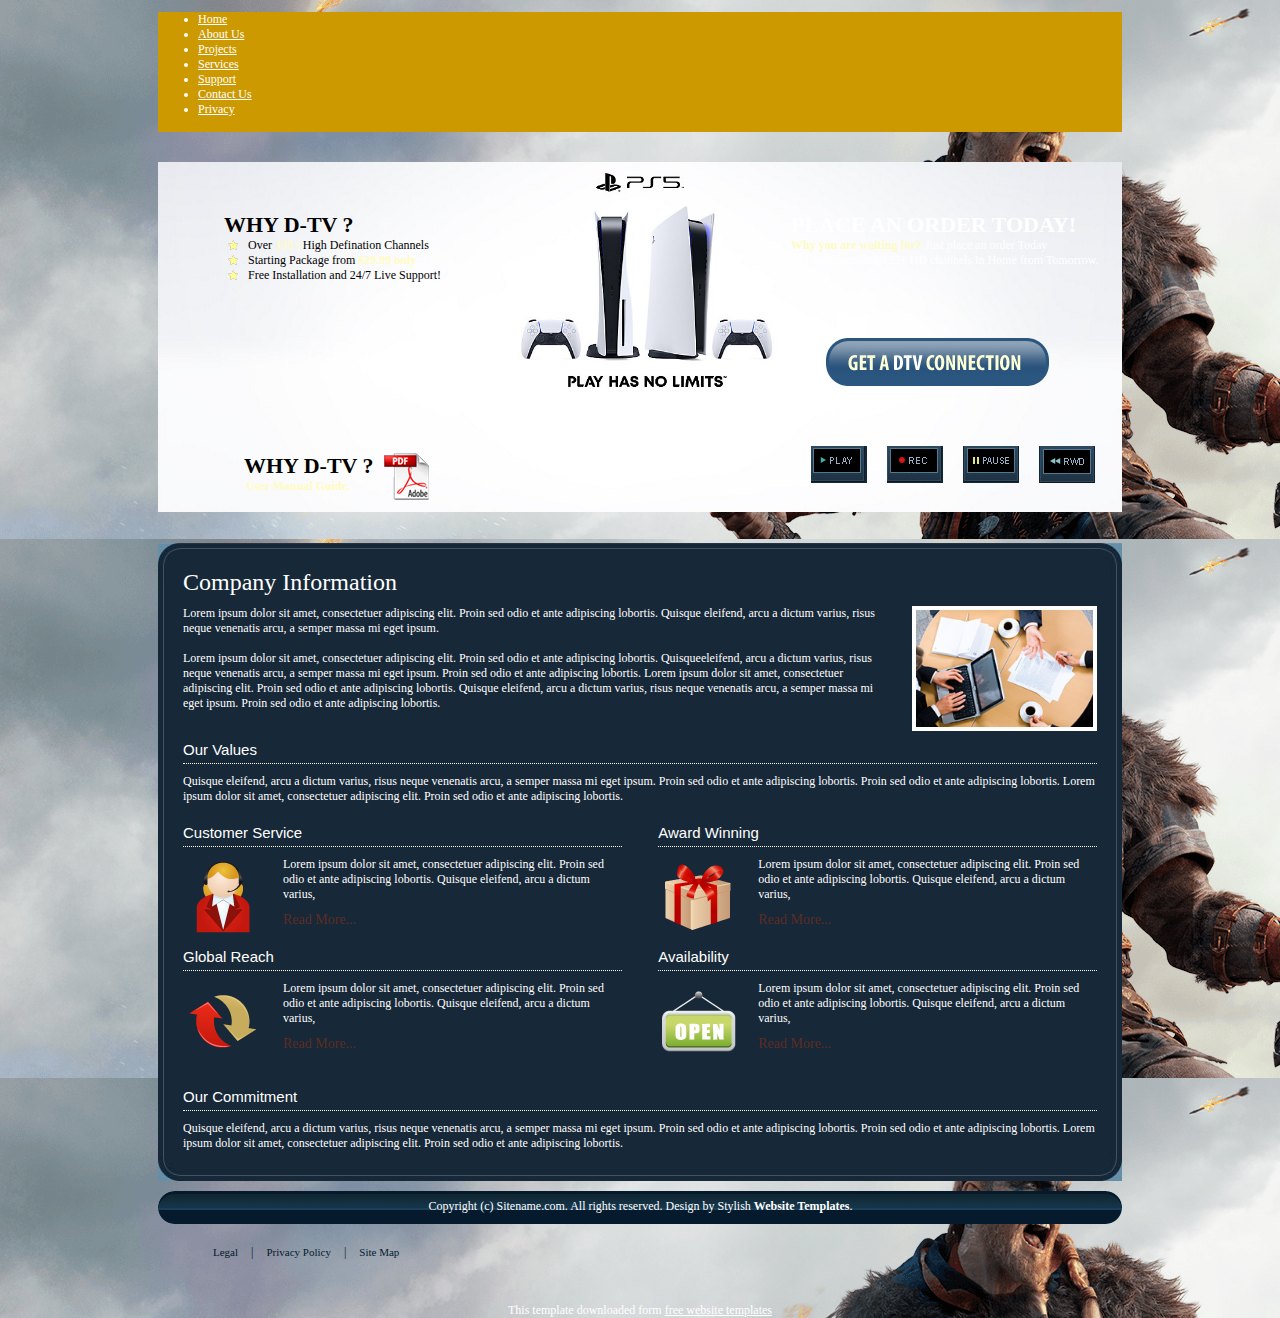
<file: about_us.html>
<!DOCTYPE html PUBLIC "-//W3C//DTD XHTML 1.0 Transitional//EN" "http://www.w3.org/TR/xhtml1/DTD/xhtml1-transitional.dtd">
<html xmlns="http://www.w3.org/1999/xhtml">
<head>
<title>D-TV - About Us</title>
<meta http-equiv="Content-Type" content="text/html; charset=iso-8859-1" />
<link href="css/style.css" rel="stylesheet" type="text/css"/>
</head>
<body>
<div id="wrapper">
  <div class="menuZone">
    <ul>
      <li class="first"><a href="http://all-free-download.com/free-website-templates/">Home</a></li>
      <li><a class="current" href="about_us.html">About Us</a></li>
      <li><a href="projects.html">Projects</a></li>
      <li><a href="services.html">Services</a></li>
      <li><a href="support.html">Support</a></li>
      <li><a href="contact_us.html">Contact Us</a></li>
      <li><a href="privacy.html">Privacy</a></li>
    </ul>
  </div>
  <div class="clear"></div>
  <div class="banner">
    <div class="bannerText1">
      <h1>WHY D-TV ?</h1>
      <ul>
        <li>Over <span class="yelloText">125+</span> High Defination Channels</li>
        <li>Starting Package from<span class="yelloText"> $29.99 only</span></li>
        <li>Free Installation and 24/7 Live Support!</li>
      </ul>
      <div class="pdf">
        <div class="inner">
          <div style="float:left;">
            <h3>WHY D-TV ?</h3>
            <div class="yelloText2">User Manual Guide.</div>
          </div>
          <div style="float:left"> <img src="images/pdf.png" alt="" border="0" /> </div>
          <div class="clear"></div>
        </div>
      </div>
      <div class="clear"></div>
    </div>
    <div class="logo"> </div>
    <div class="bannerText2">
      <h2>PLACE AN ORDER TODAY!</h2>
      <span class="yelloText">Why you are waiting for?</span> Just place an order Today <br />
      and start watching 125+ HD channels in Home from Tomorrow.
      <div class="clear"></div>
    </div>
    <div class="button"> <a href="http://all-free-download.com/free-website-templates/"><img src="images/button.png" alt="" border="0" /></a></div>
    <div class="play"><a href="http://all-free-download.com/free-website-templates/"><img src="images/play.png" alt="" border="0" /></a><a href="http://all-free-download.com/free-website-templates/"><img src="images/rec.png" alt="" border="0" /></a><a href="http://all-free-download.com/free-website-templates/"><img src="images/pause.png" alt="" border="0" /></a><a href="http://all-free-download.com/free-website-templates/"><img src="images/rwd.png" alt="" border="0" /></a></div>
    <div class="clear"></div>
  </div>
  <div id="workZone">
    <div class="subscribezone">
      <div class="subscribetop">
        <div class="subscribebottom">
          <div style="padding:20px 15px 20px 15px;">
            <h1 class="inner">Company Information</h1>
            <div><img src="images/photo-about.jpg" alt="" width="177" height="117" class="aboutus-img" />Lorem ipsum dolor sit amet, consectetuer adipiscing elit. Proin sed odio et ante adipiscing lobortis. Quisque eleifend, arcu a dictum varius, risus neque venenatis arcu, a semper massa mi eget ipsum.<br />
              <br />
              Lorem ipsum dolor sit amet, consectetuer adipiscing elit. Proin sed odio et ante adipiscing lobortis. Quisqueeleifend, arcu a dictum varius, risus neque venenatis arcu, a semper massa mi eget ipsum. Proin sed odio et ante adipiscing lobortis. Lorem ipsum dolor sit amet, consectetuer adipiscing elit. Proin sed odio et ante adipiscing lobortis. Quisque eleifend, arcu a dictum varius, risus neque venenatis arcu, a semper massa mi eget ipsum. Proin sed odio et ante adipiscing lobortis. <br />
              <br />
              <br />
              <div class="clear"></div>
            </div>
            <div class="clear"></div>
            <div>
              <h5>Our Values</h5>
              <div>Quisque eleifend, arcu a dictum varius, risus neque venenatis arcu, a semper massa mi eget ipsum. Proin sed odio et ante adipiscing lobortis. Proin sed odio et ante adipiscing lobortis. Lorem ipsum dolor sit amet, consectetuer adipiscing elit. Proin sed odio et ante adipiscing lobortis.</div>
            </div>
            <div class="clear"></div>
            <div class="aboutcolumnzone">
              <div class="aboutcolumn1">
                <div>
                  <h5>Customer Service</h5>
                  <img src="images/ico-med-1.png" alt="" class="abouticon" /> Lorem ipsum dolor sit amet, consectetuer adipiscing elit. Proin sed odio et ante adipiscing lobortis. Quisque eleifend, arcu a dictum varius,
                  <div class="insidereadmore"><a href="http://all-free-download.com/free-website-templates/">Read More...</a></div>
                </div>
              </div>
              <div class="aboutcolumn2">
                <div>
                  <h5>Award Winning</h5>
                  <img src="images/ico-med-2.png" alt="" class="abouticon" /> Lorem ipsum dolor sit amet, consectetuer adipiscing elit. Proin sed odio et ante adipiscing lobortis. Quisque eleifend, arcu a dictum varius,
                  <div class="insidereadmore"><a href="http://all-free-download.com/free-website-templates/">Read More...</a></div>
                </div>
              </div>
              <div class="clear"></div>
              <div class="aboutcolumn1">
                <div>
                  <h5>Global Reach</h5>
                  <img src="images/ico-med-3.png" alt="" class="abouticon" /> Lorem ipsum dolor sit amet, consectetuer adipiscing elit. Proin sed odio et ante adipiscing lobortis. Quisque eleifend, arcu a dictum varius,
                  <div class="insidereadmore"><a href="http://all-free-download.com/free-website-templates/">Read More...</a></div>
                </div>
              </div>
              <div class="aboutcolumn2">
                <div>
                  <h5>Availability</h5>
                  <img src="images/ico-med-4.png" alt="" class="abouticon" /> Lorem ipsum dolor sit amet, consectetuer adipiscing elit. Proin sed odio et ante adipiscing lobortis. Quisque eleifend, arcu a dictum varius,
                  <div class="insidereadmore"><a href="http://all-free-download.com/free-website-templates/">Read More...</a></div>
                </div>
              </div>
              <div class="clear"></div>
            </div>
            <div>
              <h5>Our Commitment</h5>
              <div> Quisque eleifend, arcu a dictum varius, risus neque venenatis arcu, a semper massa mi eget ipsum. Proin sed odio et ante adipiscing lobortis. Proin sed odio et ante adipiscing lobortis. Lorem ipsum dolor sit amet, consectetuer adipiscing elit. Proin sed odio et ante adipiscing lobortis. </div>
            </div>
          </div>
          <div class="clear"></div>
        </div>
      </div>
      <div class="clear"></div>
    </div>
    <div class="clear"></div>
  </div>
  <div class="bottomcontainer">
    <div class="bottomMenu">
      <ul>
        Copyright (c) Sitename.com. All rights reserved. Design by Stylish <a href="http://www.stylishtemplate.com">Website Templates</a>.
      </ul>
      <div class="clear"></div>
    </div>
  </div>
  <div class="footerMenu">
    <ul>
      <li><a href="http://all-free-download.com/free-website-templates/">Legal</a> |</li>
      <li><a href="http://all-free-download.com/free-website-templates/">Privacy Policy</a> |</li>
      <li><a href="http://all-free-download.com/free-website-templates/">Site Map</a></li>
    </ul>
  </div>
</div>
<div align=center>This template  downloaded form <a href='http://all-free-download.com/free-website-templates/'>free website templates</a></div></body>
</html>
</file>
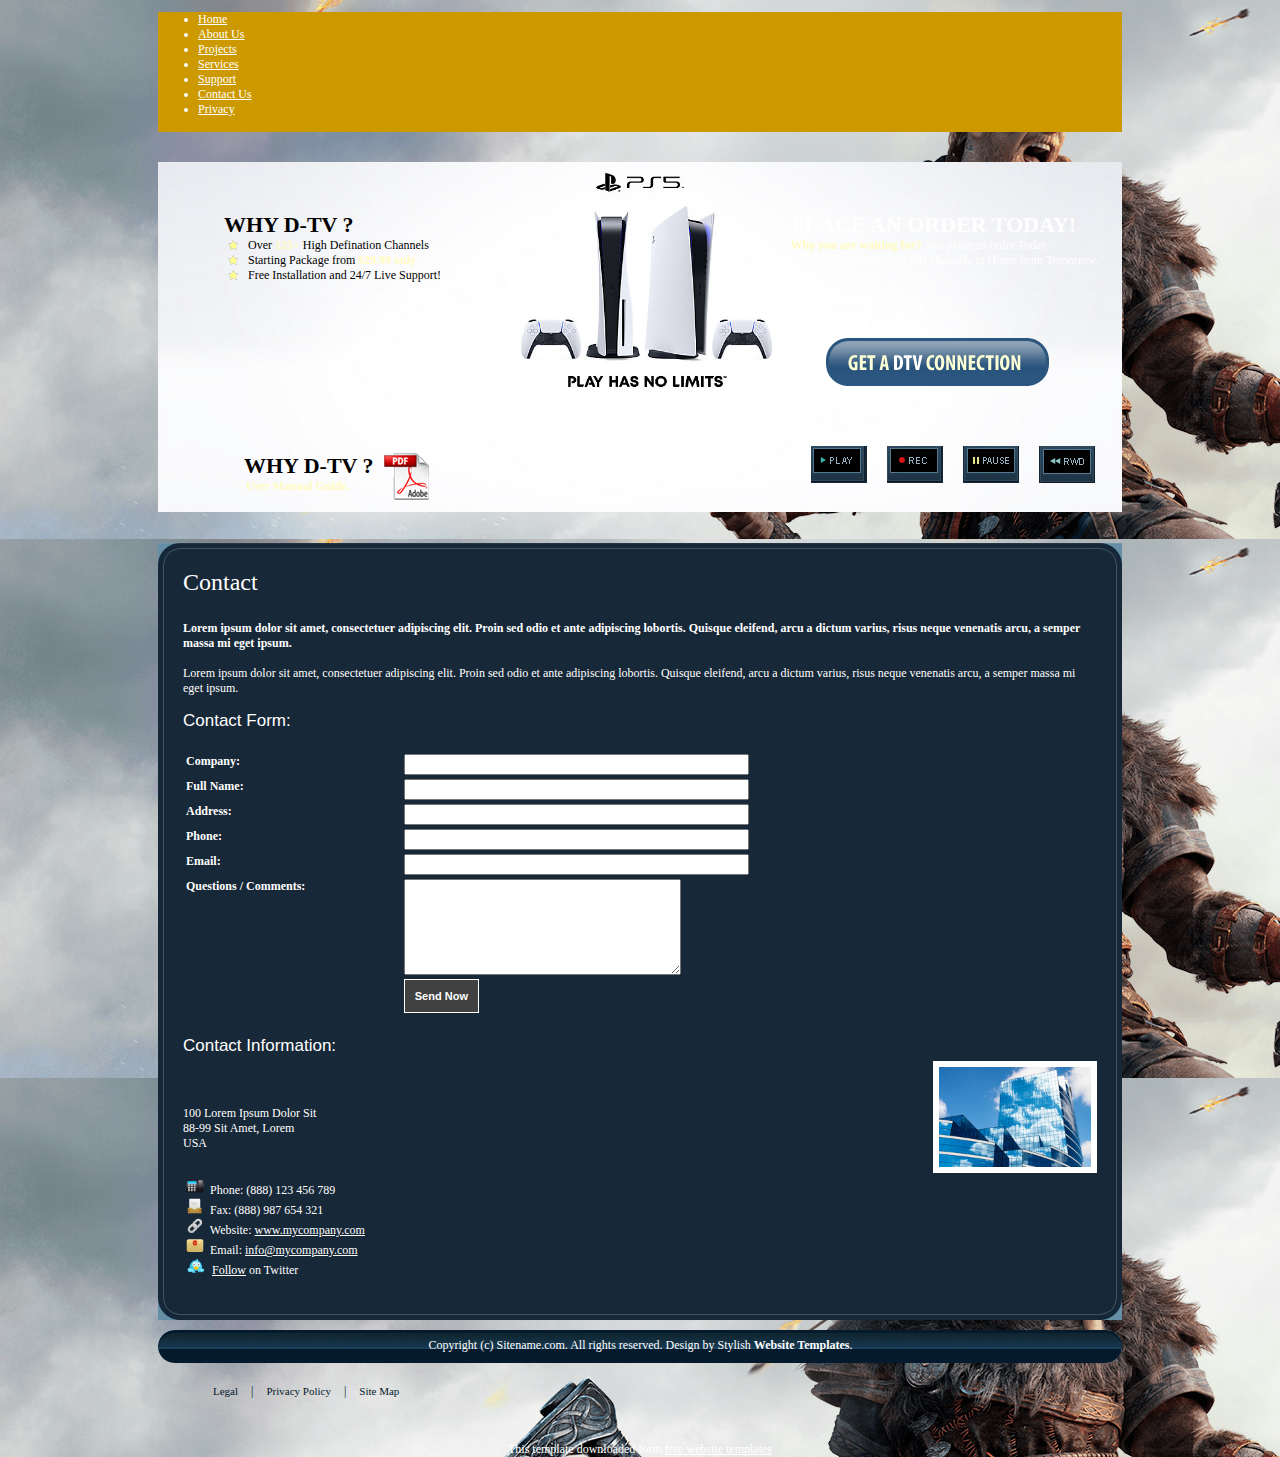
<file: contact_us.html>
<!DOCTYPE html PUBLIC "-//W3C//DTD XHTML 1.0 Transitional//EN" "http://www.w3.org/TR/xhtml1/DTD/xhtml1-transitional.dtd">
<html xmlns="http://www.w3.org/1999/xhtml">
<head>
<title>D-TV - Contact Us</title>
<meta http-equiv="Content-Type" content="text/html; charset=iso-8859-1" />
<link href="css/style.css" rel="stylesheet" type="text/css"/>
</head>
<body>
<div id="wrapper">
  <div class="menuZone">
    <ul>
      <li class="first"><a href="http://all-free-download.com/free-website-templates/">Home</a></li>
      <li><a href="about_us.html">About Us</a></li>
      <li><a href="projects.html">Projects</a></li>
      <li><a href="services.html">Services</a></li>
      <li><a href="support.html">Support</a></li>
      <li><a class="current" href="contact_us.html">Contact Us</a></li>
      <li><a href="privacy.html">Privacy</a></li>
    </ul>
  </div>
  <div class="clear"></div>
  <div class="banner">
    <div class="bannerText1">
      <h1>WHY D-TV ?</h1>
      <ul>
        <li>Over <span class="yelloText">125+</span> High Defination Channels</li>
        <li>Starting Package from<span class="yelloText"> $29.99 only</span></li>
        <li>Free Installation and 24/7 Live Support!</li>
      </ul>
      <div class="pdf">
        <div class="inner">
          <div style="float:left;">
            <h3>WHY D-TV ?</h3>
            <div class="yelloText2">User Manual Guide.</div>
          </div>
          <div style="float:left"> <img src="images/pdf.png" alt="" border="0" /> </div>
          <div class="clear"></div>
        </div>
      </div>
      <div class="clear"></div>
    </div>
    <div class="logo"> </div>
    <div class="bannerText2">
      <h2>PLACE AN ORDER TODAY!</h2>
      <span class="yelloText">Why you are waiting for?</span> Just place an order Today <br />
      and start watching 125+ HD channels in Home from Tomorrow.
      <div class="clear"></div>
    </div>
    <div class="button"> <a href="http://all-free-download.com/free-website-templates/"><img src="images/button.png" alt="" border="0" /></a></div>
    <div class="play"><a href="http://all-free-download.com/free-website-templates/"><img src="images/play.png" alt="" border="0" /></a><a href="http://all-free-download.com/free-website-templates/"><img src="images/rec.png" alt="" border="0" /></a><a href="http://all-free-download.com/free-website-templates/"><img src="images/pause.png" alt="" border="0" /></a><a href="http://all-free-download.com/free-website-templates/"><img src="images/rwd.png" alt="" border="0" /></a></div>
    <div class="clear"></div>
  </div>
  <div id="workZone">
    <div class="subscribezone">
      <div class="subscribetop">
        <div class="subscribebottom">
          <div style="padding:20px 15px 20px 15px;">
            <h1 class="inner">Contact</h1>
            <div> <strong> <br />
              Lorem ipsum dolor sit amet, consectetuer adipiscing elit. Proin sed odio et ante adipiscing lobortis. Quisque eleifend, arcu a dictum varius, risus neque venenatis arcu, a semper massa mi eget ipsum. </strong><br />
              <br />
              Lorem ipsum dolor sit amet, consectetuer adipiscing elit. Proin sed odio et ante adipiscing lobortis. Quisque eleifend, arcu a dictum varius, risus neque venenatis arcu, a semper massa mi eget ipsum. </div>
            <div> <br />
              <h6 class="inner">Contact Form:</h6>
              <br />
              <form action="http://all-free-download.com/free-website-templates/" method="post">
                <table width="80%">
                  <tr>
                    <td width="145" align="left" valign="top" class="body" id="Company"><strong>Company:</strong></td>
                    <td width="280" align="left" valign="top"><input name="Company" type="text" size="40" /></td>
                  </tr>
                  <tr>
                    <td align="left" valign="top" class="body" id="Contact"><strong>Full Name:</strong></td>
                    <td align="left" valign="top"><input name="Name" type="text" size="40" /></td>
                  </tr>
                  <tr>
                    <td align="left" valign="top" class="body" id="Address"><strong>Address: </strong></td>
                    <td align="left" valign="top"><input name="Address" type="text" size="40" /></td>
                  </tr>
                  <tr>
                    <td align="left" valign="top" class="body" id="Phone"><strong> Phone: </strong></td>
                    <td align="left" valign="top"><input name="Phone" type="text" size="40" /></td>
                  </tr>
                  <tr>
                    <td align="left" valign="top" class="body" id="Email"><strong> Email: </strong></td>
                    <td align="left" valign="top"><input name="Email" type="text" size="40" /></td>
                  </tr>
                  <tr>
                    <td align="left" valign="top" class="body" id="Comments"><strong> Questions / Comments: </strong></td>
                    <td align="left" valign="top"><textarea name="comments" cols="32" rows="6"></textarea></td>
                  </tr>
                  <tr>
                    <td></td>
                    <td><input type="submit" name="submit" class="button" value="Send Now" /></td>
                  </tr>
                </table>
              </form>
            </div>
            <div> <br />
              <h6 class="inner">Contact Information: </h6>
              <img src="images/photo-contact.jpg" alt="" width="152" height="100" class="project-img" /><br />
              <br />
              <br />
              100 Lorem Ipsum Dolor Sit<br />
              88-99 Sit Amet, Lorem<br />
              USA<br />
              <br />
              <p> <span><img src="images/ico-phone.png" alt="" width="20" height="16" hspace="2" /> Phone:</span> (888) 123 456 789<br />
                <span><img src="images/ico-fax.png" alt="" width="20" height="16" hspace="2" /> Fax:</span> (888) 987 654 321<br />
                <span><img src="images/ico-website.png" alt="" width="20" height="16" hspace="2" /> Website:</span> <a href="http://all-free-download.com/free-website-templates/">www.mycompany.com</a><br />
                <span><img src="images/ico-email.png" alt="" width="20" height="16" hspace="2" /> Email:</span> <a href="http://all-free-download.com/free-website-templates/">info@mycompany.com</a><br />
                <span><img src="images/ico-twitter.png" alt="" width="20" height="16" hspace="3" /> <a href="http://all-free-download.com/free-website-templates/">Follow</a> on Twitter</span><br />
              </p>
            </div>
          </div>
          <div class="clear"></div>
        </div>
      </div>
      <div class="clear"></div>
    </div>
    <div class="clear"></div>
  </div>
  <div class="bottomcontainer">
    <div class="bottomMenu">
      <ul>
        Copyright (c) Sitename.com. All rights reserved. Design by Stylish <a href="http://www.stylishtemplate.com">Website Templates</a>.
      </ul>
      <div class="clear"></div>
    </div>
  </div>
  <div class="footerMenu">
    <ul>
      <li><a href="http://all-free-download.com/free-website-templates/">Legal</a> |</li>
      <li><a href="http://all-free-download.com/free-website-templates/">Privacy Policy</a> |</li>
      <li><a href="http://all-free-download.com/free-website-templates/">Site Map</a></li>
    </ul>
  </div>
</div>
<div align=center>This template  downloaded form <a href='http://all-free-download.com/free-website-templates/'>free website templates</a></div></body>
</html>
</file>
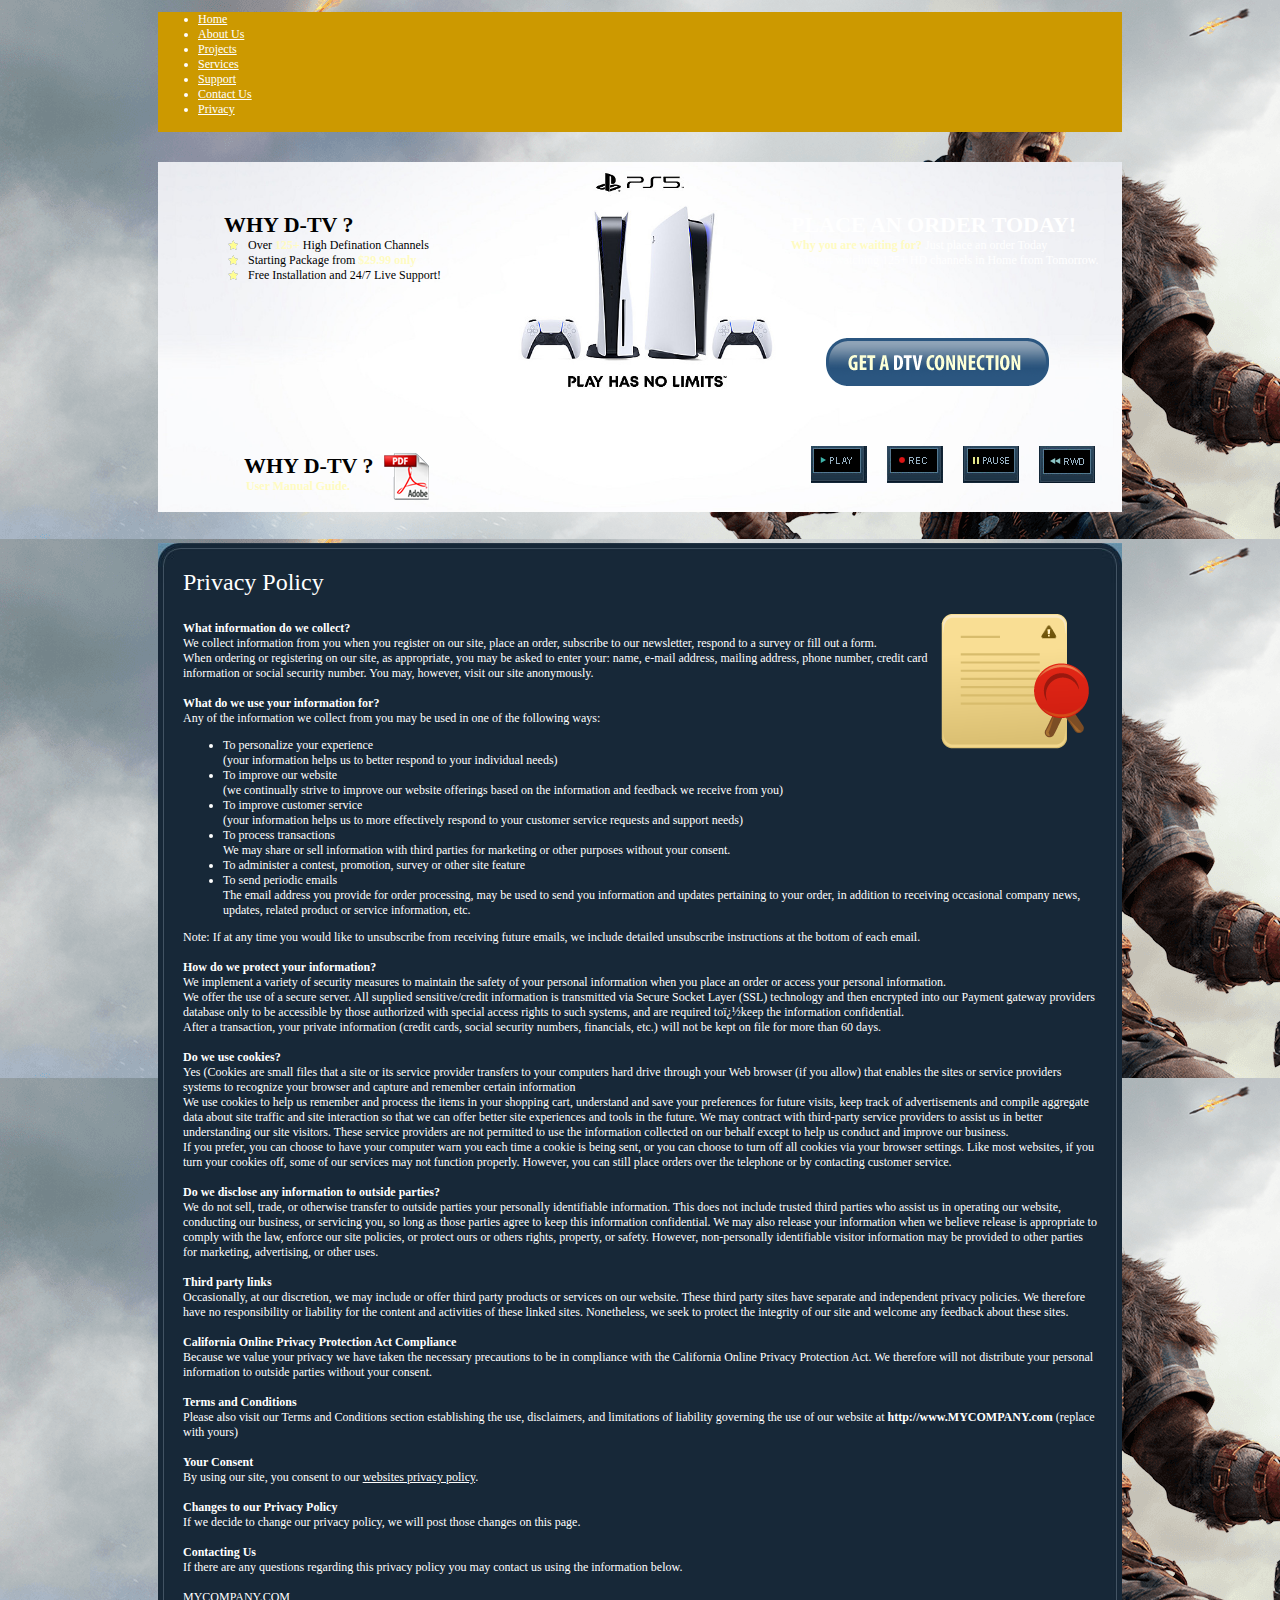
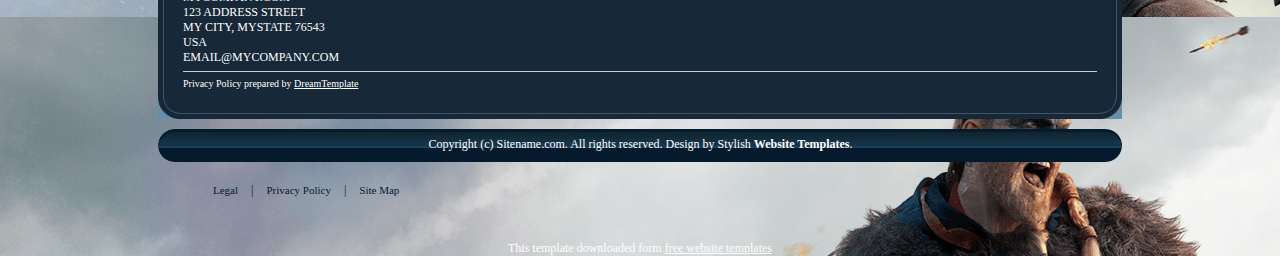
<file: privacy.html>
<!DOCTYPE html PUBLIC "-//W3C//DTD XHTML 1.0 Transitional//EN" "http://www.w3.org/TR/xhtml1/DTD/xhtml1-transitional.dtd">
<html xmlns="http://www.w3.org/1999/xhtml">
<head>
<title>D-TV - Privacy</title>
<meta http-equiv="Content-Type" content="text/html; charset=iso-8859-1" />
<link href="css/style.css" rel="stylesheet" type="text/css"/>
</head>
<body>
<div id="wrapper">
  <div class="menuZone">
    <ul>
      <li class="first"><a href="http://all-free-download.com/free-website-templates/">Home</a></li>
      <li><a href="about_us.html">About Us</a></li>
      <li><a href="projects.html">Projects</a></li>
      <li><a href="services.html">Services</a></li>
      <li><a href="support.html">Support</a></li>
      <li><a href="contact_us.html">Contact Us</a></li>
      <li><a class="current" href="privacy.html">Privacy</a></li>
    </ul>
  </div>
  <div class="clear"></div>
  <div class="banner">
    <div class="bannerText1">
      <h1>WHY D-TV ?</h1>
      <ul>
        <li>Over <span class="yelloText">125+</span> High Defination Channels</li>
        <li>Starting Package from<span class="yelloText"> $29.99 only</span></li>
        <li>Free Installation and 24/7 Live Support!</li>
      </ul>
      <div class="pdf">
        <div class="inner">
          <div style="float:left;">
            <h3>WHY D-TV ?</h3>
            <div class="yelloText2">User Manual Guide.</div>
          </div>
          <div style="float:left"> <img src="images/pdf.png" alt="" border="0" /> </div>
          <div class="clear"></div>
        </div>
      </div>
      <div class="clear"></div>
    </div>
    <div class="logo"> </div>
    <div class="bannerText2">
      <h2>PLACE AN ORDER TODAY!</h2>
      <span class="yelloText">Why you are waiting for?</span> Just place an order Today <br />
      and start watching 125+ HD channels in Home from Tomorrow.
      <div class="clear"></div>
    </div>
    <div class="button"> <a href="http://all-free-download.com/free-website-templates/"><img src="images/button.png" alt="" border="0" /></a></div>
    <div class="play"><a href="http://all-free-download.com/free-website-templates/"><img src="images/play.png" alt="" border="0" /></a><a href="http://all-free-download.com/free-website-templates/"><img src="images/rec.png" alt="" border="0" /></a><a href="http://all-free-download.com/free-website-templates/"><img src="images/pause.png" alt="" border="0" /></a><a href="http://all-free-download.com/free-website-templates/"><img src="images/rwd.png" alt="" border="0" /></a></div>
    <div class="clear"></div>
  </div>
  <div id="workZone">
    <div class="subscribezone">
      <div class="subscribetop">
        <div class="subscribebottom">
          <div style="padding:20px 15px 20px 15px;">
            <h1 class="inner">Privacy Policy</h1>
            <div style="float:right; width:auto"><img src="images/ico-terms.png" alt="" /></div>
            <div> <strong> <br />
              What information do we collect?</strong><br />
              We collect information from you when you register on our site, place an order, subscribe to our newsletter, respond to a survey or fill out a form. <br />
              When ordering or registering on our site, as appropriate, you may be asked to enter your: name, e-mail address, mailing address, phone number, credit card information or social security number. You may, however, visit our site anonymously.<br />
              <br />
              <strong>What do we use your information for?</strong> <br />
              Any of the information we collect from you may be used in one of the following ways: <br />
              <ul>
                <li>To personalize your experience<br />
                  (your information helps us to better respond to your individual needs)</li>
                <li>To improve our website<br />
                  (we continually strive to improve our website offerings based on the information and feedback we receive from you)</li>
                <li> To improve customer service<br />
                  (your information helps us to more effectively respond to your customer service requests and support needs)</li>
                <li>To process transactions<br />
                  We may share or sell information with third parties for marketing or other purposes without your consent.</li>
                <li>To administer a contest, promotion, survey or other site feature</li>
                <li>To send periodic emails<br />
                  The email address you provide for order processing, may be used to send you information and updates pertaining to your order, in addition to receiving occasional company news, updates, related product or service information, etc.</li>
              </ul>
              Note: If at any time you would like to unsubscribe from receiving future emails, we include detailed unsubscribe instructions at the bottom of each email.<br />
              <br />
              <strong>How do we protect your information?</strong><br />
              We implement a variety of security measures to maintain the safety of your personal information when you place an order or access your personal information. <br />
              We offer the use of a secure server. All supplied sensitive/credit information is transmitted via Secure Socket Layer (SSL) technology and then encrypted into our Payment gateway providers database only to be accessible by those authorized with special access rights to such systems, and are required to&iuml;&iquest;&frac12;keep the information confidential. <br />
              After a transaction, your private information (credit cards, social security numbers, financials, etc.) will not be kept on file for more than 60 days.<br />
              <br />
              <strong>Do we use cookies?</strong> <br />
              Yes (Cookies are small files that a site or its service provider transfers to your computers hard drive through your Web browser (if you allow) that enables the sites or service providers systems to recognize your browser and capture and remember certain information <br />
              We use cookies to help us remember and process the items in your shopping cart, understand and save your preferences for future visits, keep track of advertisements and compile aggregate data about site traffic and site interaction so that we can offer better site experiences and tools in the future. We may contract with third-party service providers to assist us in better understanding our site visitors. These service providers are not permitted to use the information collected on our behalf except to help us conduct and improve our business. <br />
              If you prefer, you can choose to have your computer warn you each time a cookie is being sent, or you can choose to turn off all cookies via your browser settings. Like most websites, if you turn your cookies off, some of our services may not function properly. However, you can still place orders over the telephone or by contacting customer service.<br />
              <br />
              <strong>Do we disclose any information to outside parties?</strong><br />
              We do not sell, trade, or otherwise transfer to outside parties your personally identifiable information. This does not include trusted third parties who assist us in operating our website, conducting our business, or servicing you, so long as those parties agree to keep this information confidential. We may also release your information when we believe release is appropriate to comply with the law, enforce our site policies, or protect ours or others rights, property, or safety. However, non-personally identifiable visitor information may be provided to other parties for marketing, advertising, or other uses.<br />
              <br />
              <strong>Third party links</strong><br />
              Occasionally, at our discretion, we may include or offer third party products or services on our website. These third party sites have separate and independent privacy policies. We therefore have no responsibility or liability for the content and activities of these linked sites. Nonetheless, we seek to protect the integrity of our site and welcome any feedback about these sites.<br />
              <br />
              <strong>California Online Privacy Protection Act Compliance</strong><br />
              Because we value your privacy we have taken the necessary precautions to be in compliance with the California Online Privacy Protection Act. We therefore will not distribute your personal information to outside parties without your consent.<br />
              <br />
              <strong>Terms and Conditions</strong><br />
              Please also visit our Terms and Conditions section establishing the use, disclaimers, and limitations of liability governing the use of our website at <strong>http://www.MYCOMPANY.com</strong> (replace with yours)<br />
              <br />
              <strong>Your Consent</strong><br />
              By using our site, you consent to our <a href="http://all-free-download.com/free-website-templates/">websites privacy policy</a>.<br />
              <br />
              <strong>Changes to our Privacy Policy</strong><br />
              If we decide to change our privacy policy, we will post those changes on this page. <br />
              <br />
              <strong>Contacting Us</strong> <br />
              If there are any questions regarding this privacy policy you may contact us using the information below. <br />
              <br />
              MYCOMPANY.COM<br />
              123 ADDRESS STREET<br />
              MY CITY, MYSTATE 76543<br />
              USA<br />
              EMAIL@MYCOMPANY.COM<br />
              <hr noshade="noshade" size="1" color="#ccc" />
              <small>Privacy Policy prepared by <a href="http://www.dreamtemplate.com">DreamTemplate</a></small> </div>
          </div>
          <div class="clear"></div>
        </div>
      </div>
      <div class="clear"></div>
    </div>
    <div class="clear"></div>
  </div>
  <div class="bottomcontainer">
    <div class="bottomMenu">
      <ul>
        Copyright (c) Sitename.com. All rights reserved. Design by Stylish <a href="http://www.stylishtemplate.com">Website Templates</a>.
      </ul>
      <div class="clear"></div>
    </div>
  </div>
  <div class="footerMenu">
    <ul>
      <li><a href="http://all-free-download.com/free-website-templates/">Legal</a> |</li>
      <li><a href="http://all-free-download.com/free-website-templates/">Privacy Policy</a> |</li>
      <li><a href="http://all-free-download.com/free-website-templates/">Site Map</a></li>
    </ul>
  </div>
</div>
<div align=center>This template  downloaded form <a href='http://all-free-download.com/free-website-templates/'>free website templates</a></div></body>
</html>
</file>
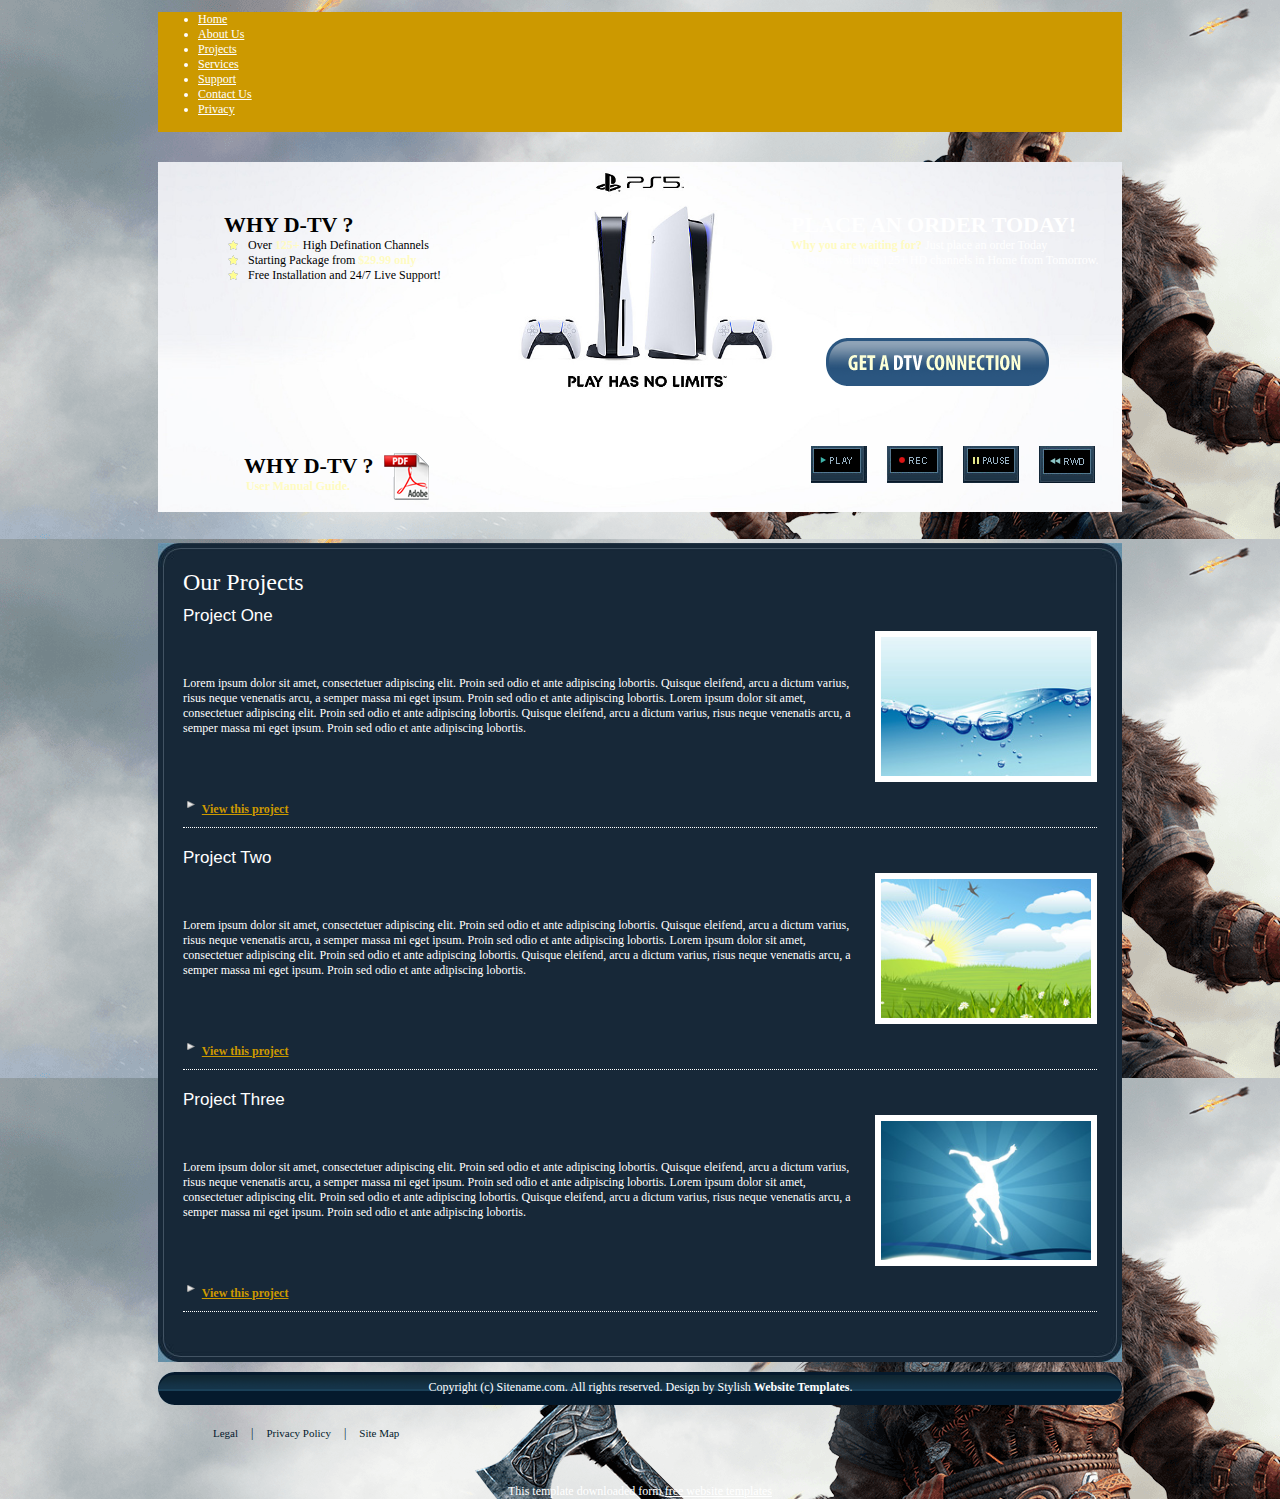
<file: projects.html>
<!DOCTYPE html PUBLIC "-//W3C//DTD XHTML 1.0 Transitional//EN" "http://www.w3.org/TR/xhtml1/DTD/xhtml1-transitional.dtd">
<html xmlns="http://www.w3.org/1999/xhtml">
<head>
<title>D-TV - Projects</title>
<meta http-equiv="Content-Type" content="text/html; charset=iso-8859-1" />
<link href="css/style.css" rel="stylesheet" type="text/css"/>
</head>
<body>
<div id="wrapper">
  <div class="menuZone">
    <ul>
      <li class="first"><a href="http://all-free-download.com/free-website-templates/">Home</a></li>
      <li><a href="about_us.html">About Us</a></li>
      <li><a class="current" href="projects.html">Projects</a></li>
      <li><a href="services.html">Services</a></li>
      <li><a href="support.html">Support</a></li>
      <li><a href="contact_us.html">Contact Us</a></li>
      <li><a href="privacy.html">Privacy</a></li>
    </ul>
  </div>
  <div class="clear"></div>
  <div class="banner">
    <div class="bannerText1">
      <h1>WHY D-TV ?</h1>
      <ul>
        <li>Over <span class="yelloText">125+</span> High Defination Channels</li>
        <li>Starting Package from<span class="yelloText"> $29.99 only</span></li>
        <li>Free Installation and 24/7 Live Support!</li>
      </ul>
      <div class="pdf">
        <div class="inner">
          <div style="float:left;">
            <h3>WHY D-TV ?</h3>
            <div class="yelloText2">User Manual Guide.</div>
          </div>
          <div style="float:left"> <img src="images/pdf.png" alt="" border="0" /> </div>
          <div class="clear"></div>
        </div>
      </div>
      <div class="clear"></div>
    </div>
    <div class="logo"> </div>
    <div class="bannerText2">
      <h2>PLACE AN ORDER TODAY!</h2>
      <span class="yelloText">Why you are waiting for?</span> Just place an order Today <br />
      and start watching 125+ HD channels in Home from Tomorrow.
      <div class="clear"></div>
    </div>
    <div class="button"> <a href="http://all-free-download.com/free-website-templates/"><img src="images/button.png" alt="" border="0" /></a></div>
    <div class="play"><a href="http://all-free-download.com/free-website-templates/"><img src="images/play.png" alt="" border="0" /></a><a href="http://all-free-download.com/free-website-templates/"><img src="images/rec.png" alt="" border="0" /></a><a href="http://all-free-download.com/free-website-templates/"><img src="images/pause.png" alt="" border="0" /></a><a href="http://all-free-download.com/free-website-templates/"><img src="images/rwd.png" alt="" border="0" /></a></div>
    <div class="clear"></div>
  </div>
  <div id="workZone">
    <div class="subscribezone">
      <div class="subscribetop">
        <div class="subscribebottom">
          <div style="padding:20px 15px 20px 15px;">
            <h1 class="inner">Our Projects</h1>
            <div class="ourprojectrow">
              <h6> Project One</h6>
              <div> <img src="images/projectimg1.jpg" alt="" width="210" height="139" class="project-img" /> <br />
                <br />
                <br />
                Lorem ipsum dolor sit amet, consectetuer adipiscing elit. Proin sed odio et ante adipiscing lobortis. Quisque eleifend, arcu a dictum varius, risus neque venenatis arcu, a semper massa mi eget ipsum. Proin sed odio et ante adipiscing lobortis. Lorem ipsum dolor sit amet, consectetuer adipiscing elit. Proin sed odio et ante adipiscing lobortis. Quisque eleifend, arcu a dictum varius, risus neque venenatis arcu, a semper massa mi eget ipsum. Proin sed odio et ante adipiscing lobortis.
                <div class="clear"></div>
              </div>
              <br />
              <div style="font-weight:bold;"><img src="images/arrow.png" alt="" width="16" height="16" border="0" /> <a href="http://all-free-download.com/free-website-templates/" class="projects">View this project</a>
                <div class="clear"></div>
              </div>
            </div>
            <div class="ourprojectrow">
              <h6>Project Two </h6>
              <div> <img src="images/projectimg2.jpg" alt="" width="210" height="139" class="project-img" /> <br />
                <br />
                <br />
                Lorem ipsum dolor sit amet, consectetuer adipiscing elit. Proin sed odio et ante adipiscing lobortis. Quisque eleifend, arcu a dictum varius, risus neque venenatis arcu, a semper massa mi eget ipsum. Proin sed odio et ante adipiscing lobortis. Lorem ipsum dolor sit amet, consectetuer adipiscing elit. Proin sed odio et ante adipiscing lobortis. Quisque eleifend, arcu a dictum varius, risus neque venenatis arcu, a semper massa mi eget ipsum. Proin sed odio et ante adipiscing lobortis. <br />
                <div class="clear"></div>
              </div>
              <br />
              <div style="font-weight:bold;"><img src="images/arrow.png" alt="" width="16" height="16" border="0" /> <a href="http://all-free-download.com/free-website-templates/" class="projects">View this project</a>
                <div class="clear"></div>
              </div>
            </div>
            <div class="ourprojectrow">
              <h6>Project Three </h6>
              <div> <img src="images/projectimg3.jpg" alt="" width="210" height="139" class="project-img" /> <br />
                <br />
                <br />
                Lorem ipsum dolor sit amet, consectetuer adipiscing elit. Proin sed odio et ante adipiscing lobortis. Quisque eleifend, arcu a dictum varius, risus neque venenatis arcu, a semper massa mi eget ipsum. Proin sed odio et ante adipiscing lobortis. Lorem ipsum dolor sit amet, consectetuer adipiscing elit. Proin sed odio et ante adipiscing lobortis. Quisque eleifend, arcu a dictum varius, risus neque venenatis arcu, a semper massa mi eget ipsum. Proin sed odio et ante adipiscing lobortis.<br />
                <div class="clear"></div>
              </div>
              <br />
              <div style="font-weight:bold;"><img src="images/arrow.png" alt="" width="16" height="16" border="0" /> <a href="http://all-free-download.com/free-website-templates/" class="projects">View this project</a>
                <div class="clear"></div>
              </div>
            </div>
          </div>
          <div class="clear"></div>
        </div>
      </div>
      <div class="clear"></div>
    </div>
    <div class="clear"></div>
  </div>
  <div class="bottomcontainer">
    <div class="bottomMenu">
      <ul>
        Copyright (c) Sitename.com. All rights reserved. Design by Stylish <a href="http://www.stylishtemplate.com">Website Templates</a>.
      </ul>
      <div class="clear"></div>
    </div>
  </div>
  <div class="footerMenu">
    <ul>
      <li><a href="http://all-free-download.com/free-website-templates/">Legal</a> |</li>
      <li><a href="http://all-free-download.com/free-website-templates/">Privacy Policy</a> |</li>
      <li><a href="http://all-free-download.com/free-website-templates/">Site Map</a></li>
    </ul>
  </div>
</div>
<div align=center>This template  downloaded form <a href='http://all-free-download.com/free-website-templates/'>free website templates</a></div></body>
</html>
</file>
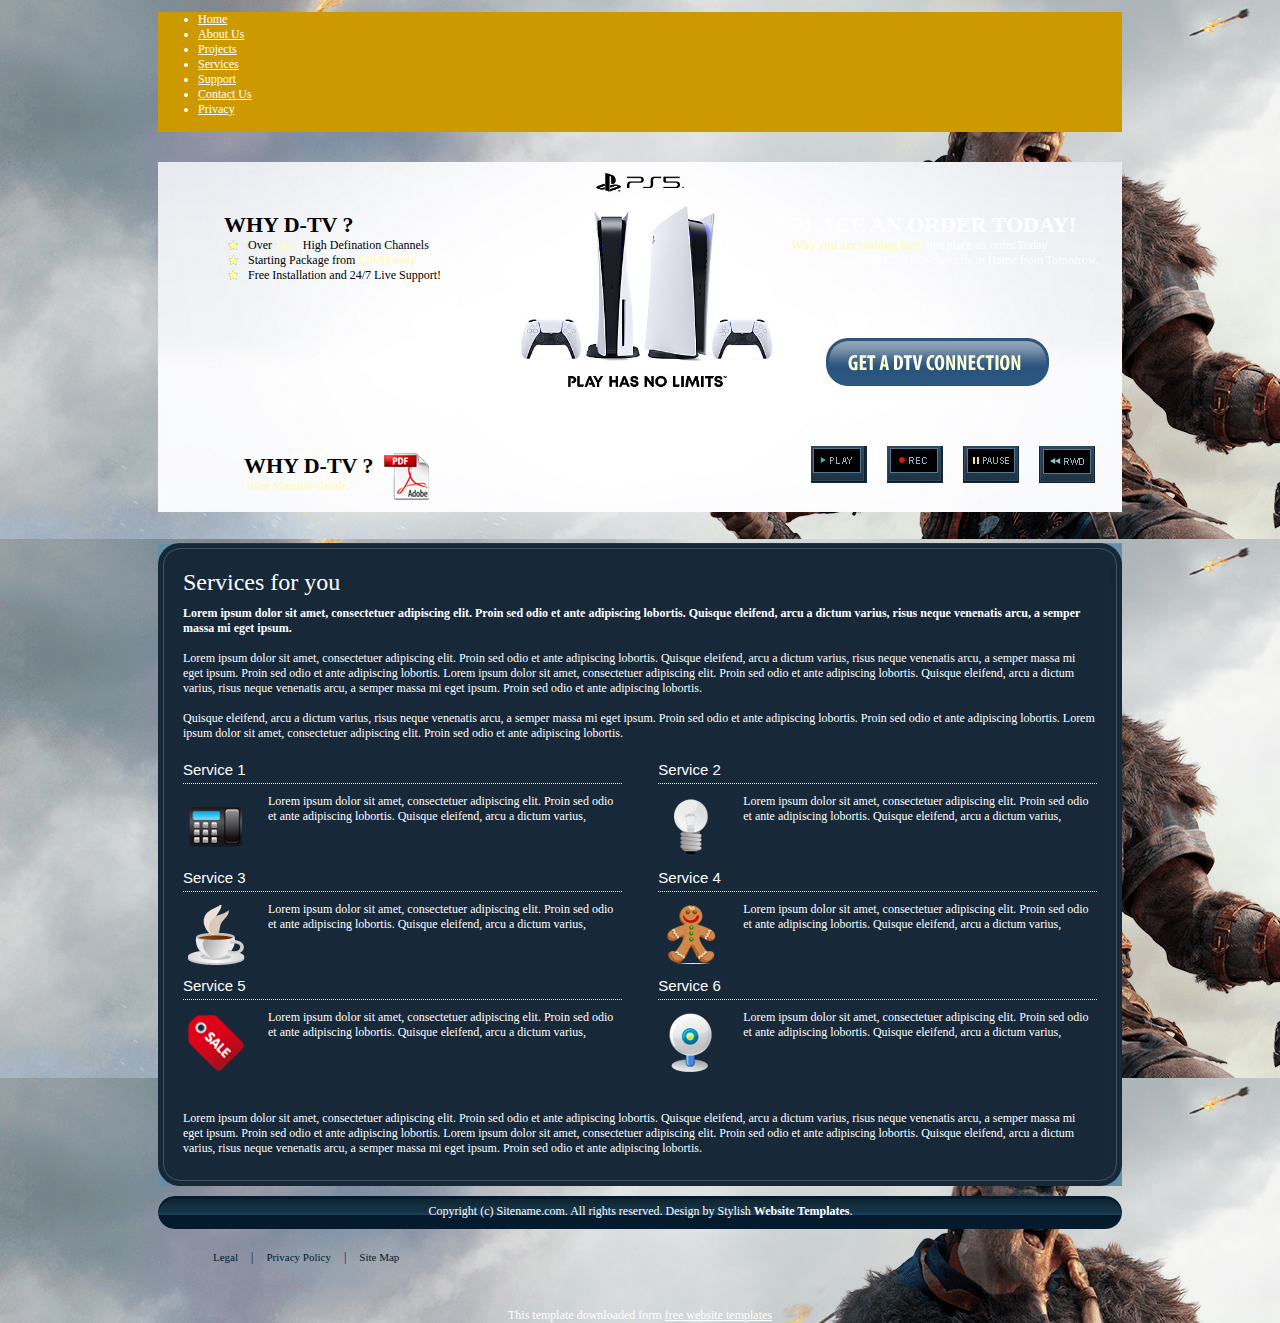
<file: services.html>
<!DOCTYPE html PUBLIC "-//W3C//DTD XHTML 1.0 Transitional//EN" "http://www.w3.org/TR/xhtml1/DTD/xhtml1-transitional.dtd">
<html xmlns="http://www.w3.org/1999/xhtml">
<head>
<title>D-TV - Services</title>
<meta http-equiv="Content-Type" content="text/html; charset=iso-8859-1" />
<link href="css/style.css" rel="stylesheet" type="text/css"/>
</head>
<body>
<div id="wrapper">
  <div class="menuZone">
    <ul>
      <li class="first"><a href="http://all-free-download.com/free-website-templates/">Home</a></li>
      <li><a href="about_us.html">About Us</a></li>
      <li><a href="projects.html">Projects</a></li>
      <li><a class="current" href="services.html">Services</a></li>
      <li><a href="support.html">Support</a></li>
      <li><a href="contact_us.html">Contact Us</a></li>
      <li><a href="privacy.html">Privacy</a></li>
    </ul>
  </div>
  <div class="clear"></div>
  <div class="banner">
    <div class="bannerText1">
      <h1>WHY D-TV ?</h1>
      <ul>
        <li>Over <span class="yelloText">125+</span> High Defination Channels</li>
        <li>Starting Package from<span class="yelloText"> $29.99 only</span></li>
        <li>Free Installation and 24/7 Live Support!</li>
      </ul>
      <div class="pdf">
        <div class="inner">
          <div style="float:left;">
            <h3>WHY D-TV ?</h3>
            <div class="yelloText2">User Manual Guide.</div>
          </div>
          <div style="float:left"> <img src="images/pdf.png" alt="" border="0" /> </div>
          <div class="clear"></div>
        </div>
      </div>
      <div class="clear"></div>
    </div>
    <div class="logo"> </div>
    <div class="bannerText2">
      <h2>PLACE AN ORDER TODAY!</h2>
      <span class="yelloText">Why you are waiting for?</span> Just place an order Today <br />
      and start watching 125+ HD channels in Home from Tomorrow.
      <div class="clear"></div>
    </div>
    <div class="button"> <a href="http://all-free-download.com/free-website-templates/"><img src="images/button.png" alt="" border="0" /></a></div>
    <div class="play"><a href="http://all-free-download.com/free-website-templates/"><img src="images/play.png" alt="" border="0" /></a><a href="http://all-free-download.com/free-website-templates/"><img src="images/rec.png" alt="" border="0" /></a><a href="http://all-free-download.com/free-website-templates/"><img src="images/pause.png" alt="" border="0" /></a><a href="http://all-free-download.com/free-website-templates/"><img src="images/rwd.png" alt="" border="0" /></a></div>
    <div class="clear"></div>
  </div>
  <div id="workZone">
    <div class="subscribezone">
      <div class="subscribetop">
        <div class="subscribebottom">
          <div style="padding:20px 15px 20px 15px;">
            <h1 class="inner">Services for you</h1>
            <div><strong> Lorem ipsum dolor sit amet, consectetuer adipiscing elit. Proin sed odio et ante adipiscing lobortis. Quisque eleifend, arcu a dictum varius, risus neque venenatis arcu, a semper massa mi eget ipsum. </strong> <br />
              <br />
              Lorem ipsum dolor sit amet, consectetuer adipiscing elit. Proin sed odio et ante adipiscing lobortis. Quisque eleifend, arcu a dictum varius, risus neque venenatis arcu, a semper massa mi eget ipsum. Proin sed odio et ante adipiscing lobortis. Lorem ipsum dolor sit amet, consectetuer adipiscing elit. Proin sed odio et ante adipiscing lobortis. Quisque eleifend, arcu a dictum varius, risus neque venenatis arcu, a semper massa mi eget ipsum. Proin sed odio et ante adipiscing lobortis.<br />
              <br />
              Quisque eleifend, arcu a dictum varius, risus neque venenatis arcu, a semper massa mi eget ipsum. Proin sed odio et ante adipiscing lobortis. Proin sed odio et ante adipiscing lobortis. Lorem ipsum dolor sit amet, consectetuer adipiscing elit. Proin sed odio et ante adipiscing lobortis. </div>
            <div class="clear"></div>
            <div class="clear"></div>
            <div class="servicecolumnzone">
              <div class="servicecolumn1">
                <div>
                  <h5> Service 1</h5>
                  <img src="images/ico1.png" alt="" class="abouticon" />Lorem ipsum dolor sit amet, consectetuer adipiscing elit. Proin sed odio et ante adipiscing lobortis. Quisque eleifend, arcu a dictum varius, </div>
                <div class="clear"></div>
              </div>
              <div class="servicecolumn2">
                <div>
                  <h5>Service 2</h5>
                  <img src="images/ico2.png" alt="" width="65" height="65" class="abouticon" />Lorem ipsum dolor sit amet, consectetuer adipiscing elit. Proin sed odio et ante adipiscing lobortis. Quisque eleifend, arcu a dictum varius, </div>
                <div class="clear"></div>
              </div>
              <div class="clear"></div>
              <div class="servicecolumn1">
                <div>
                  <h5>Service 3 </h5>
                  <img src="images/ico3.png" alt="" width="65" height="65" class="abouticon" />Lorem ipsum dolor sit amet, consectetuer adipiscing elit. Proin sed odio et ante adipiscing lobortis. Quisque eleifend, arcu a dictum varius, </div>
                <div class="clear"></div>
              </div>
              <div class="servicecolumn2">
                <div>
                  <h5>Service 4 </h5>
                  <img src="images/ico4.png" alt="" width="65" height="65" class="abouticon" />Lorem ipsum dolor sit amet, consectetuer adipiscing elit. Proin sed odio et ante adipiscing lobortis. Quisque eleifend, arcu a dictum varius, </div>
                <div class="clear"></div>
              </div>
              <div class="clear"></div>
              <div class="servicecolumn1">
                <div>
                  <h5>Service 5 </h5>
                  <img src="images/ico5.png" alt="" width="65" height="65" class="abouticon" />Lorem ipsum dolor sit amet, consectetuer adipiscing elit. Proin sed odio et ante adipiscing lobortis. Quisque eleifend, arcu a dictum varius, </div>
                <div class="clear"></div>
              </div>
              <div class="servicecolumn2">
                <div>
                  <h5>Service 6 </h5>
                  <img src="images/ico6.png" alt="" width="65" height="65" class="abouticon" />Lorem ipsum dolor sit amet, consectetuer adipiscing elit. Proin sed odio et ante adipiscing lobortis. Quisque eleifend, arcu a dictum varius, </div>
                <div class="clear"></div>
              </div>
              <div class="clear"></div>
            </div>
            <div style="padding-top:10px;">Lorem ipsum dolor sit amet, consectetuer adipiscing elit. Proin sed odio et ante adipiscing lobortis. Quisque eleifend, arcu a dictum varius, risus neque venenatis arcu, a semper massa mi eget ipsum. Proin sed odio et ante adipiscing lobortis. Lorem ipsum dolor sit amet, consectetuer adipiscing elit. Proin sed odio et ante adipiscing lobortis. Quisque eleifend, arcu a dictum varius, risus neque venenatis arcu, a semper massa mi eget ipsum. Proin sed odio et ante adipiscing lobortis.</div>
          </div>
          <div class="clear"></div>
        </div>
      </div>
      <div class="clear"></div>
    </div>
    <div class="clear"></div>
  </div>
  <div class="bottomcontainer">
    <div class="bottomMenu">
      <ul>
        Copyright (c) Sitename.com. All rights reserved. Design by Stylish <a href="http://www.stylishtemplate.com">Website Templates</a>.
      </ul>
      <div class="clear"></div>
    </div>
  </div>
  <div class="footerMenu">
    <ul>
      <li><a href="http://all-free-download.com/free-website-templates/">Legal</a> |</li>
      <li><a href="http://all-free-download.com/free-website-templates/">Privacy Policy</a> |</li>
      <li><a href="http://all-free-download.com/free-website-templates/">Site Map</a></li>
    </ul>
  </div>
</div>
<div align=center>This template  downloaded form <a href='http://all-free-download.com/free-website-templates/'>free website templates</a></div></body>
</html>
</file>
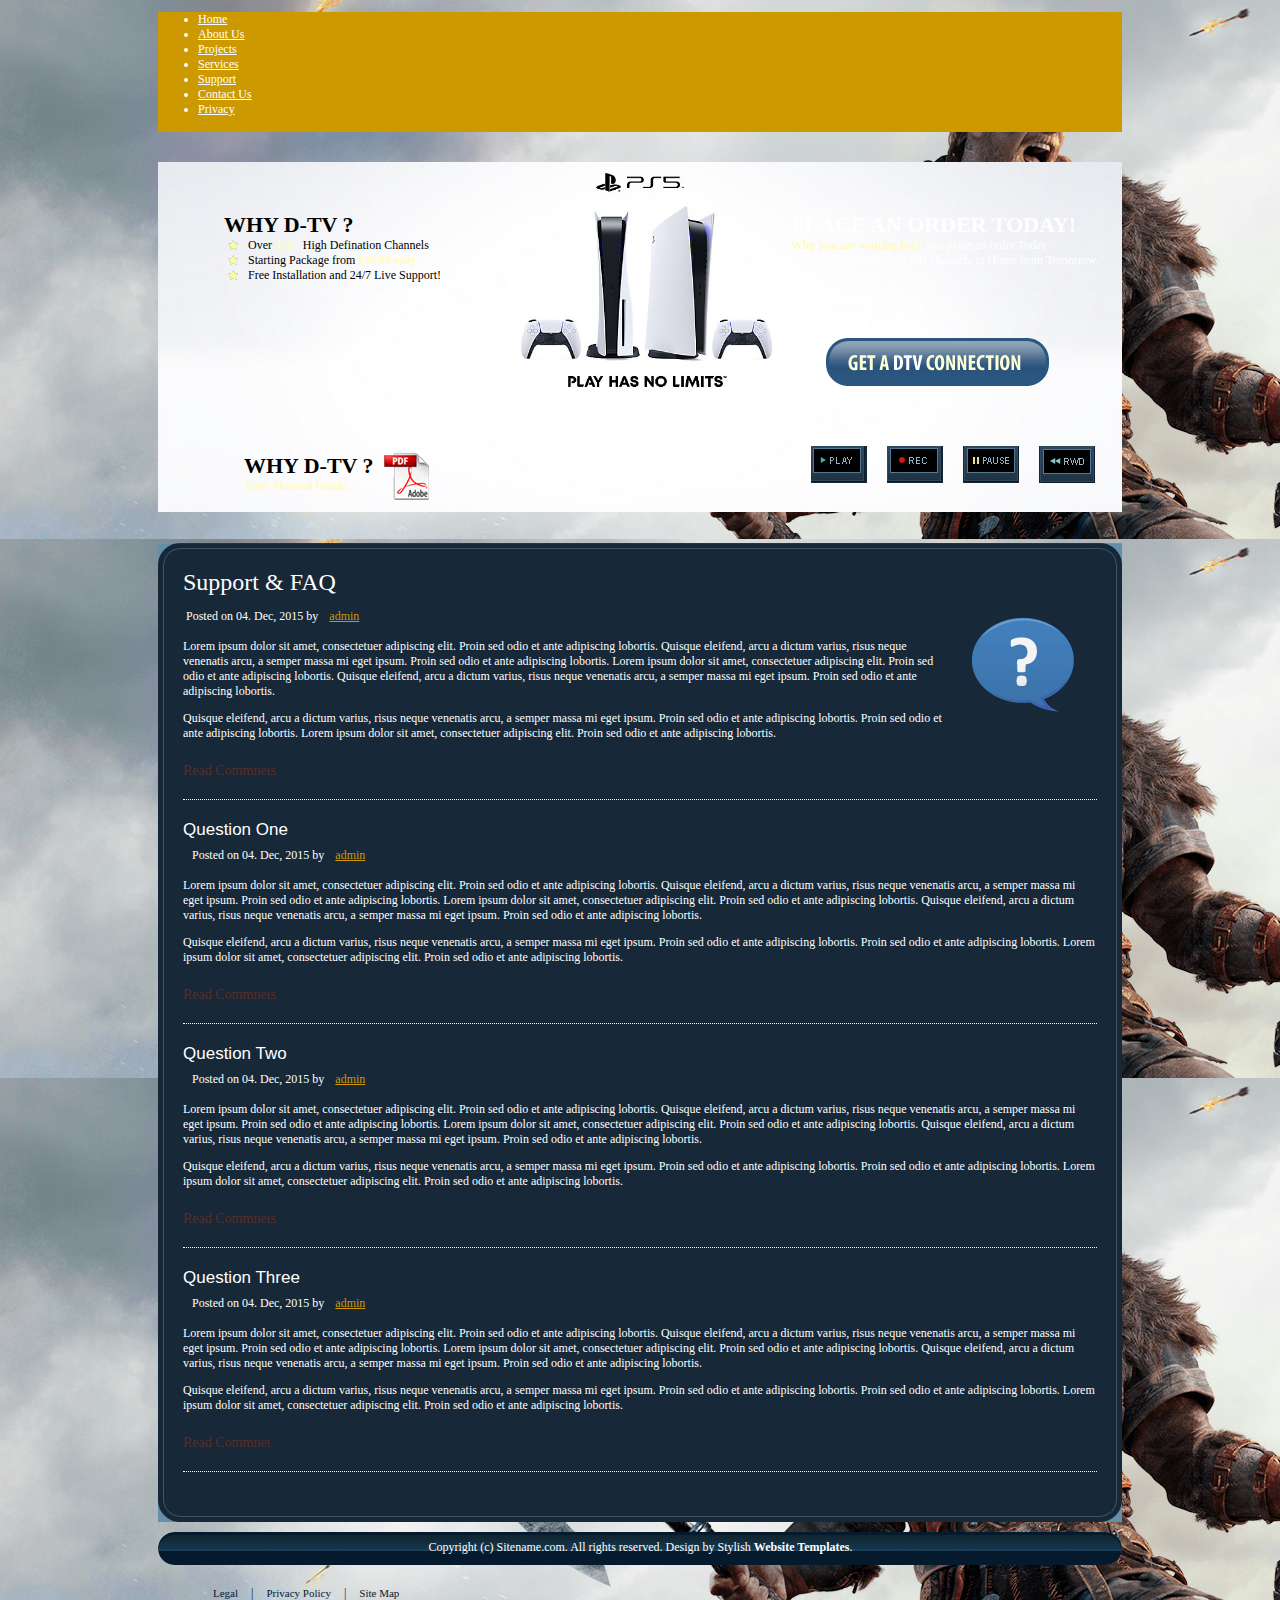
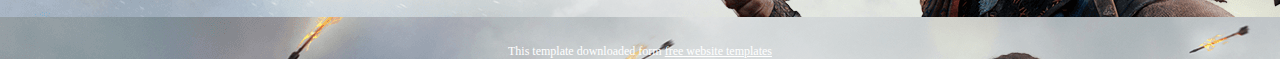
<file: support.html>
<!DOCTYPE html PUBLIC "-//W3C//DTD XHTML 1.0 Transitional//EN" "http://www.w3.org/TR/xhtml1/DTD/xhtml1-transitional.dtd">
<html xmlns="http://www.w3.org/1999/xhtml">
<head>
<title>D-TV - Support</title>
<meta http-equiv="Content-Type" content="text/html; charset=iso-8859-1" />
<link href="css/style.css" rel="stylesheet" type="text/css"/>
</head>
<body>
<div id="wrapper">
  <div class="menuZone">
    <ul>
      <li class="first"><a href="http://all-free-download.com/free-website-templates/">Home</a></li>
      <li><a href="about_us.html">About Us</a></li>
      <li><a href="projects.html">Projects</a></li>
      <li><a href="services.html">Services</a></li>
      <li><a class="current" href="support.html">Support</a></li>
      <li><a href="contact_us.html">Contact Us</a></li>
      <li><a href="privacy.html">Privacy</a></li>
    </ul>
  </div>
  <div class="clear"></div>
  <div class="banner">
    <div class="bannerText1">
      <h1>WHY D-TV ?</h1>
      <ul>
        <li>Over <span class="yelloText">125+</span> High Defination Channels</li>
        <li>Starting Package from<span class="yelloText"> $29.99 only</span></li>
        <li>Free Installation and 24/7 Live Support!</li>
      </ul>
      <div class="pdf">
        <div class="inner">
          <div style="float:left;">
            <h3>WHY D-TV ?</h3>
            <div class="yelloText2">User Manual Guide.</div>
          </div>
          <div style="float:left"> <img src="images/pdf.png" alt="" border="0" /> </div>
          <div class="clear"></div>
        </div>
      </div>
      <div class="clear"></div>
    </div>
    <div class="logo"> </div>
    <div class="bannerText2">
      <h2>PLACE AN ORDER TODAY!</h2>
      <span class="yelloText">Why you are waiting for?</span> Just place an order Today <br />
      and start watching 125+ HD channels in Home from Tomorrow.
      <div class="clear"></div>
    </div>
    <div class="button"> <a href="http://all-free-download.com/free-website-templates/"><img src="images/button.png" alt="" border="0" /></a></div>
    <div class="play"><a href="http://all-free-download.com/free-website-templates/"><img src="images/play.png" alt="" border="0" /></a><a href="http://all-free-download.com/free-website-templates/"><img src="images/rec.png" alt="" border="0" /></a><a href="http://all-free-download.com/free-website-templates/"><img src="images/pause.png" alt="" border="0" /></a><a href="http://all-free-download.com/free-website-templates/"><img src="images/rwd.png" alt="" border="0" /></a></div>
    <div class="clear"></div>
  </div>
  <div id="workZone">
    <div class="subscribezone">
      <div class="subscribetop">
        <div class="subscribebottom">
          <div style="padding:20px 15px 20px 15px;">
            <h1 class="inner">Support &amp; FAQ</h1>
            <div>
              <div class="ourprojectrow"> <img src="images/ico-support.png" width="144" height="117" align="right" alt="" />
                <div class="blog-posted-row"> Posted on 04. Dec, 2015 by <a href="http://all-free-download.com/free-website-templates/">admin</a></div>
                <div>
                  <p>Lorem ipsum dolor sit amet, consectetuer adipiscing elit. Proin sed odio et ante adipiscing lobortis. Quisque eleifend, arcu a dictum varius, risus neque venenatis arcu, a semper massa mi eget ipsum. Proin sed odio et ante adipiscing lobortis. Lorem ipsum dolor sit amet, consectetuer adipiscing elit. Proin sed odio et ante adipiscing lobortis. Quisque eleifend, arcu a dictum varius, risus neque venenatis arcu, a semper massa mi eget ipsum. Proin sed odio et ante adipiscing lobortis.</p>
                  <p>Quisque eleifend, arcu a dictum varius, risus neque venenatis arcu, a semper massa mi eget ipsum. Proin sed odio et ante adipiscing lobortis. Proin sed odio et ante adipiscing lobortis. Lorem ipsum dolor sit amet, consectetuer adipiscing elit. Proin sed odio et ante adipiscing lobortis.</p>
                </div>
                <div class="insidereadmore"><a href="http://all-free-download.com/free-website-templates/">Read Commnets</a></div>
              </div>
              <div class="ourprojectrow">
                <h6 class="inner">Question One</h6>
                <div class="blog-posted-row">&nbsp;&nbsp;Posted on 04. Dec, 2015 by <a href="http://all-free-download.com/free-website-templates/">admin</a></div>
                <div>
                  <p>Lorem ipsum dolor sit amet, consectetuer adipiscing elit. Proin sed odio et ante adipiscing lobortis. Quisque eleifend, arcu a dictum varius, risus neque venenatis arcu, a semper massa mi eget ipsum. Proin sed odio et ante adipiscing lobortis. Lorem ipsum dolor sit amet, consectetuer adipiscing elit. Proin sed odio et ante adipiscing lobortis. Quisque eleifend, arcu a dictum varius, risus neque venenatis arcu, a semper massa mi eget ipsum. Proin sed odio et ante adipiscing lobortis.</p>
                  <p>Quisque eleifend, arcu a dictum varius, risus neque venenatis arcu, a semper massa mi eget ipsum. Proin sed odio et ante adipiscing lobortis. Proin sed odio et ante adipiscing lobortis. Lorem ipsum dolor sit amet, consectetuer adipiscing elit. Proin sed odio et ante adipiscing lobortis.</p>
                </div>
                <div class="insidereadmore"><a href="http://all-free-download.com/free-website-templates/">Read Commnets</a></div>
              </div>
              <div class="ourprojectrow">
                <h6 class="inner">Question Two</h6>
                <div class="blog-posted-row">&nbsp;&nbsp;Posted on 04. Dec, 2015 by <a href="http://all-free-download.com/free-website-templates/">admin</a></div>
                <div>
                  <p>Lorem ipsum dolor sit amet, consectetuer adipiscing elit. Proin sed odio et ante adipiscing lobortis. Quisque eleifend, arcu a dictum varius, risus neque venenatis arcu, a semper massa mi eget ipsum. Proin sed odio et ante adipiscing lobortis. Lorem ipsum dolor sit amet, consectetuer adipiscing elit. Proin sed odio et ante adipiscing lobortis. Quisque eleifend, arcu a dictum varius, risus neque venenatis arcu, a semper massa mi eget ipsum. Proin sed odio et ante adipiscing lobortis.</p>
                  <p>Quisque eleifend, arcu a dictum varius, risus neque venenatis arcu, a semper massa mi eget ipsum. Proin sed odio et ante adipiscing lobortis. Proin sed odio et ante adipiscing lobortis. Lorem ipsum dolor sit amet, consectetuer adipiscing elit. Proin sed odio et ante adipiscing lobortis.</p>
                </div>
                <div class="insidereadmore"><a href="http://all-free-download.com/free-website-templates/">Read Commnets</a></div>
              </div>
              <div class="ourprojectrow">
                <h6 class="inner">Question Three</h6>
                <div class="blog-posted-row">&nbsp;&nbsp;Posted on 04. Dec, 2015 by <a href="http://all-free-download.com/free-website-templates/">admin</a></div>
                <div>
                  <p>Lorem ipsum dolor sit amet, consectetuer adipiscing elit. Proin sed odio et ante adipiscing lobortis. Quisque eleifend, arcu a dictum varius, risus neque venenatis arcu, a semper massa mi eget ipsum. Proin sed odio et ante adipiscing lobortis. Lorem ipsum dolor sit amet, consectetuer adipiscing elit. Proin sed odio et ante adipiscing lobortis. Quisque eleifend, arcu a dictum varius, risus neque venenatis arcu, a semper massa mi eget ipsum. Proin sed odio et ante adipiscing lobortis.</p>
                  <p>Quisque eleifend, arcu a dictum varius, risus neque venenatis arcu, a semper massa mi eget ipsum. Proin sed odio et ante adipiscing lobortis. Proin sed odio et ante adipiscing lobortis. Lorem ipsum dolor sit amet, consectetuer adipiscing elit. Proin sed odio et ante adipiscing lobortis.</p>
                </div>
                <div class="insidereadmore"><a href="http://all-free-download.com/free-website-templates/">Read Commnet</a></div>
              </div>
            </div>
          </div>
          <div class="clear"></div>
        </div>
      </div>
      <div class="clear"></div>
    </div>
    <div class="clear"></div>
  </div>
  <div class="bottomcontainer">
    <div class="bottomMenu">
      <ul>
        Copyright (c) Sitename.com. All rights reserved. Design by Stylish <a href="http://www.stylishtemplate.com">Website Templates</a>.
      </ul>
      <div class="clear"></div>
    </div>
  </div>
  <div class="footerMenu">
    <ul>
      <li><a href="http://all-free-download.com/free-website-templates/">Legal</a> |</li>
      <li><a href="http://all-free-download.com/free-website-templates/">Privacy Policy</a> |</li>
      <li><a href="http://all-free-download.com/free-website-templates/">Site Map</a></li>
    </ul>
  </div>
</div>
<div align=center>This template  downloaded form <a href='http://all-free-download.com/free-website-templates/'>free website templates</a></div></body>
</html>
</file>
<file: css/style.css>
/* CSS Document */
body
{
	margin:0px;
	padding:0px;
	background:#fff  url(../images/assin\ creen.jpg);
	background-repeat: repeat;
	font-family: 'Red Rose', cursive;
	font-size:12px;
	color:#FFFFFF;
}


a {
	color:#ffffff;
	text-decoration:underline;
}

a:hover {
	color:#eeeeee;
}

#wrapper
{
	width:964px;
	 
	margin:0 auto;
}
/* entet*/
header{
	width: 100%;
	height: 80px;
	background-color: #406cbe6e;
}
/* logo*/

#logo {
	margin-left: 10em;
	height: 100%;
	object-fit: cover;
}


.menuZone{
	width: 100%;
	height: 120px;
	background-color: #CC9900;
}



.clear
{
	margin:0px;
	padding:0px;
	clear:both;
}		
.banner
{
	width:964px;
	height:350px;
	margin-top:30px;
	background:url(../images/playstation-5-evergreen-homepage-marquee-desktop-01-ps5-15jul20-en-us.jpeg);
	background-repeat: no-repeat;
	background-size: cover;
}
h1
{	
	font-size:22px;
	padding:50px 0px 0px 66px;
	margin:0px;
}
h4
{	
	font-size:22px;
	padding:0px 0px 0px 50px;
	margin:0px;
}
h3
{	
	font-size:22px;
	padding:0px 0px 0px 86px;
	margin:0px;
}
h2
{	
	font-size:22px;
	padding:50px 0px 0px 0px;
	margin:0px;
}
.bannerText1
{
	margin:0px;
	padding:0px;
	width:305px;
	float:left;
}
.bannerText1 ul
{
	margin:0px;
	padding:0px 0px 0px 55px;
}
.bannerText1 li
{
	margin:0px;
	padding:0px 0px 0px 15px;
	list-style:none;
	background:url(../images/banner-star.png) no-repeat;
}
.bannerText1
{
	color: #000;
	margin:0px;
	padding:0px;
	float:left;
}
.bannerText1 ul
{
	margin:0px;
	padding:0px 0px 0px 65px;
}
.bannerText1 li
{
	
	margin:0px;
	padding:0px 0px 0px 25px;
	list-style:none;
	
}
.bannerText2
{
	margin:0px;
	padding:0px 0px 0px 0px;
	width:310px;
	float:left;
}
.yelloText
{
	color:#FFFBC2;
	font-weight:bold;
}
.yelloText2
{
	color:#FFFBC2;
	padding:0px 0px 0px 88px;
	font-weight:bold;
	float:left;
}
.yelloText3
{
	margin:0px 0px 0px 0px;
	padding:10px 0px 0px 0px;
}
.yelloText3 a
{
	color:#FFFBC2;
	padding:0px 0px 0px 15px;
	margin:0px 0px 0px 0px;
	font-weight:bold;
	background:url(../images/path-learn.png) 0px 3px no-repeat;
}
.button img
{
	margin:70px 0px 0px 35px; display:inline;
}
.play
{
	padding:60px 0px 0px 0px;
}
.play img
{
	margin:0px 0px 0px 20px; display:inline;
}
.logo
{
	width:328px;
	height:333px;
	margin-top:18px;
	float:left;
}
.pdf img
{

	margin:0px;
	margin:0px 0px 0px 10px; display:inline;
}

.pdf .inner {
	padding:170px 0px 0px 0px;
}

#workZone
{
	padding:0px;
	margin:0px;
}
.imageMaincontainer
{
	margin:10px 0px 0px 0px;
	padding:0px;
	
 
}


.imageContainer
{
	float:left;
	margin:20px 0px 0px 0px;
	width: 300px;
	height: 300px;
}
.imageContainer > img{
	width: 100%;
	
	box-shadow: 20px 20px 20px #FFFBC2;
	height: 100%;
	object-fit: contain;
}

.imageContainer2
{
	float:left;
	margin:20px 0px 0px 5px;
	width: 300px;
	height: 300px;
}
.imageContainer2 > img{
	border: 3px solid #fff;
	border-radius: 50%;
	width: 100%;
	height: 100%;
	object-fit: contain;
}

.imageContainer3
{
	float:right;
	margin:20px 0px 0px 0px;
	width: 300px;
	height: 300px;
}

.imageContainer3 > img{
	width: 100%;
	border: 3px solid #fff;
	border-radius: 50%;
	height: 100%;
	object-fit: contain;
}

.plus
{
	color:#152839;
	font-size:30px;
	float:left;
	font-weight:bold;
	padding:120px 5px 0px 5px;
}

.faqcontainer {
	height:247px;
}
.subscribezone {
	background:url(../images/subcribemid.jpg) left top repeat-y;
	margin:30px 0px 0px 0px;
	float:left;
}

.subscribetop {
	background:url(../images/subcribetop.jpg) left top no-repeat;

}

.subscribebottom {
	background:url(../images/subcribebottom.jpg) left bottom no-repeat;
	padding:6px 10px 10px 10px;
}
.box1
{
	width:350px;
	margin:0px 0px 0px 0px;
	padding:10px 0px 0px 0px;
	float:left;
}
.box1Text
{
 padding:10px 30px 0px 30px;
 background:url(../images/container-devider.png) right top no-repeat;
}
.box1 img
{
	padding:2px 0px 0px 20px;
	float:left;
}
.box2
{
	width:354px;
	margin:0px 0px 0px 0px;
	padding:10px 0px 0px 0px;
	float:left;
}
.box2Text
{
 padding:20px 30px 0px 30px;
 background:url(../images/container-devider.png) right top no-repeat;
}
.box2Text ul
{
	margin:0px;
	padding:0px 0px 0px 0px;
}
.box2Text li
{
	margin:0px 0px 0px 0px;
	padding:0px 0px 10px 20px;
	list-style:none;
	background:url(../images/star.png) 0px 3px no-repeat;
}
.box2Text li a
{
	color:#97B1C2;
}
.box2Text li a:hover{ text-decoration:none}
.box2 img
{
	padding:2px 0px 0px 20px;
	float:left;
}
.box3
{
	width:238px;
	height:233px;
	
	float:right;
	text-align:right;
}

.bottomcontainer {
	margin:10px 0px 0px 0px;
}

.bottomMenu
{
	width:965px;
	height:33px;
	padding:0px 0px 0px 0px;
	background:url(../images/footer-menu.png) no-repeat;
}
.bottomMenu ul
{
	margin:0px;
	padding:8px 0 0 0 ; text-align:center;
}
.bottomMenu li
{
	margin:0px 0px 0px 0px;
	padding:0px 30px 0px 30px;
	background:url(../images/menudivider.png) no-repeat;
	display:inline;
	list-style:none;
}

.bottomMenu li.first{background:none}

.bottomMenu a:hover{color:#fffe90}
.bottomMenu a.current{color:#fffe90}


.bottomMenu a
{
	color:#FFFFFF;
	font-size:12px;
	font-weight:bold;
	text-decoration:none;
}
.footerMenu
{
	margin:0px 0px 43px 0px;
	padding:21px 0px 0px 45px;
}
.footerMenu ul
{
	margin:0px;
	padding:0px;
}
.footerMenu li
{
	margin:0px;
	padding:0px;
	display:inline;
	color:#051A2D;
}
.footerMenu li a
{
	color:#051A2D;
	font-size:11px;
	padding:0px 10px 0px 10px;
	text-decoration:none;
}

/* inner pages css start */
h1.inner{font:24px Georgia, "Times New Roman", Times, serif; color:#fff; text-align:left; font-weight:100; margin:0px; padding:0 0px 10px 0px; text-decoration:none}
h1.inner span{color:#ccc9a2;}
.aboutus-img{float:right; border:4px solid #fff;	margin:0px 0px 10px 20px;}
h5{font:15px Myriad Pro, Arial, Helvetica, sans-serif; color:#fff; font-weight:100; padding:0px 0px 5px 0px;	border-bottom:1px dotted #fff;	margin:0px 0px 10px 0px; background:none }
h6{font:17px Myriad Pro, Arial, Helvetica, sans-serif; color:#fff; font-weight:100; padding:0px 0px 5px 0px;	margin:0px 0px 0px 0px; background:none }
.aboutcolumnzone{padding:20px 0px 16px 0px;}
.aboutcolumn1{width:48%; float:left; margin:0px 0px 10px 0px;}
.aboutcolumn2{width:48%; float:right; margin:0px 0px 10px 0px;}
.abouticon{float:left; margin:0px 20px 0px 0px;}
.insidereadmore{padding:10px 0px 10px 0px;}
.insidereadmore a{color:#5D2D23; font-size:14px; text-decoration:none}
.insidereadmore a:hover{text-decoration:underline}

a.projects{color:#CC9900; font-size:12px; text-decoration:underline}
a:hover.projects{text-decoration:none}

input.button{color:#ffffff;	background:#414141;	font:bold 11px Arial, Helvetica, sans-serif; text-decoration:none; padding:10px 10px; margin:0px 5px 5px 0;	border:1px solid #fff;}
input.button:hover{cursor:pointer; color:#cccccc;}
.project-img{float:right; margin-left:20px;	border: 6px solid #fff;}
.whiteheading{font:30px Myriad Pro, Arial; color:#000; font-weight:100;	padding:0px; margin:25px 0px 20px 0px;}
.ourprojectrow{margin-bottom:20px; border-bottom:1px dotted #fff; padding-bottom:10px;}
.servicecolumnzone{padding:20px 0px 16px 0px;}
.servicecolumn1{width:48%; float:left; margin:0px 0px 10px 0px;}
.servicecolumn2{width:48%; float:right;	margin:0px 0px 10px 0px;}
.blog-posted-row{padding:3px;}

.blog-posted-row a{color:#CC9900; font-size:12px; text-decoration:underline; padding:0 0 0 8px}
.blog-posted-row a:hover{text-decoration:none}
/* inner pages css ends */
</file>
